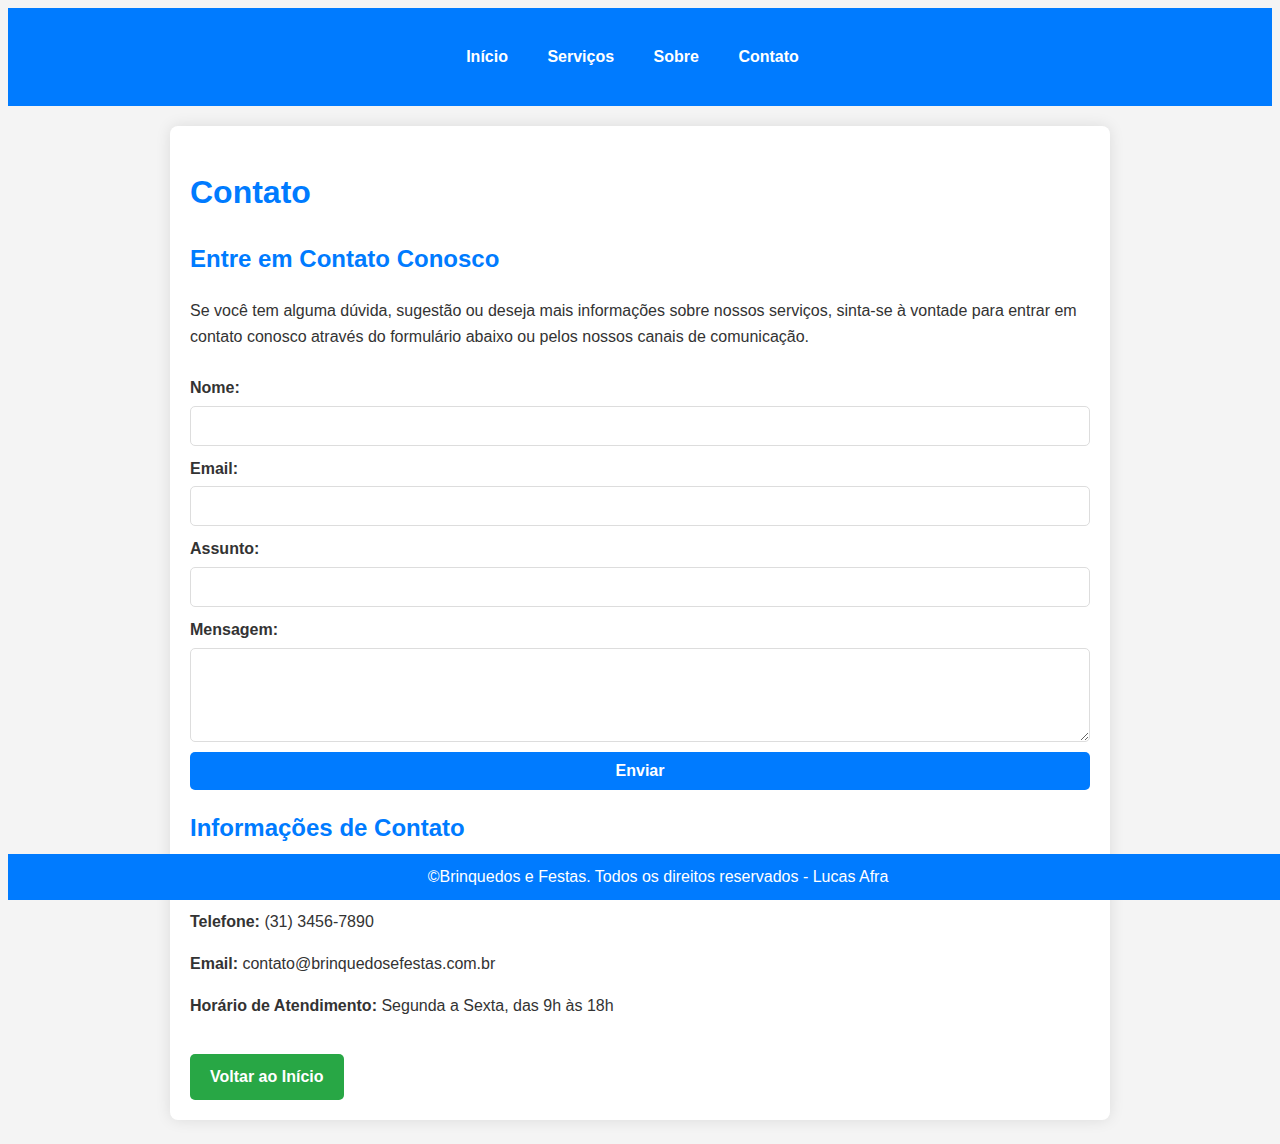
<file: contato.html>
<!DOCTYPE html>
<html lang="pt-br">
<head>
    <meta charset="UTF-8">
    <meta name="viewport" content="width=device-width, initial-scale=1.0">
    <title>Contato - Brinquedos e Festas</title>
    <link rel="stylesheet" href="contato.css">
</head>
<body>
    
    <header>
        <nav>
            <ul>
                <li><a href="index.html" target="_top">Início</a></li>
                <li><a href="servicos.html" target="_top">Serviços</a></li>
                <li><a href="sobre.html" target="_top">Sobre</a></li>
                <li><a href="contato.html" target="_top">Contato</a></li>
            </ul>
        </nav>
    </header>

    <main>
        <section>
            <h1>Contato</h1>
            <h2>Entre em Contato Conosco</h2>
            <p>Se você tem alguma dúvida, sugestão ou deseja mais informações sobre nossos serviços, sinta-se à vontade para entrar em contato conosco através do formulário abaixo ou pelos nossos canais de comunicação.</p>
            
            <form action="enviar_formulario.php" method="post">
                <label for="nome">Nome:</label>
                <input type="text" id="nome" name="nome" required>
                
                <label for="email">Email:</label>
                <input type="email" id="email" name="email" required>
                
                <label for="assunto">Assunto:</label>
                <input type="text" id="assunto" name="assunto" required>
                
                <label for="mensagem">Mensagem:</label>
                <textarea id="mensagem" name="mensagem" rows="4" required></textarea>
                
                <button type="submit">Enviar</button>
            </form>
        </section>

        <section>
            <h2>Informações de Contato</h2>
            <p><strong>Endereço:</strong> Avenida dos Trabalhadores, 456, Bairro Centro, Nova Lima - MG, 34000-000</p>
            <p><strong>Telefone:</strong> (31) 3456-7890</p>
            <p><strong>Email:</strong> contato@brinquedosefestas.com.br</p>
            <p><strong>Horário de Atendimento:</strong> Segunda a Sexta, das 9h às 18h</p>
        </section>

        <!-- Link para voltar ao início -->
        <a href="index.html" class="voltar-home">Voltar ao Início</a>
    </main>

    <footer>
        <p>&copy;Brinquedos e Festas. Todos os direitos reservados - Lucas Afra</p>
    </footer>

</body>
</html>
</file>
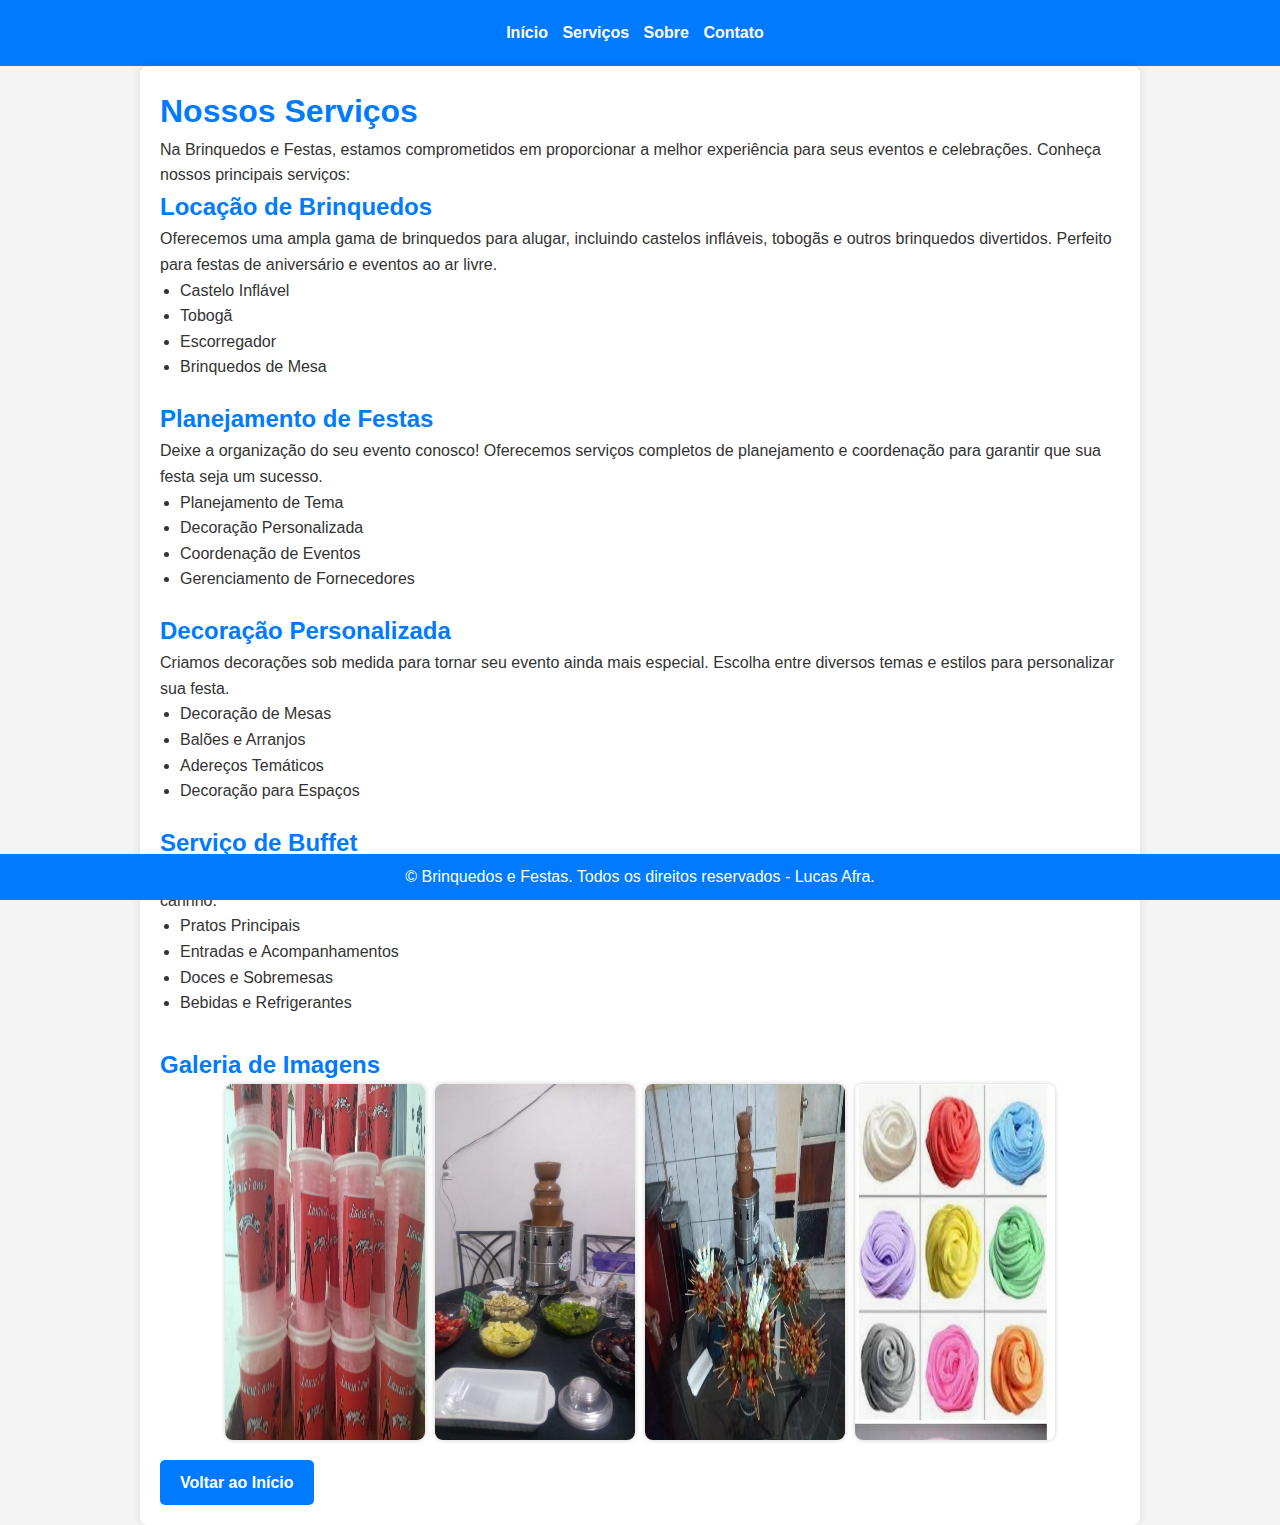
<file: servicos.html>
<!DOCTYPE html>
<html lang="pt-BR">
<head>
    <meta charset="UTF-8">
    <meta name="viewport" content="width=device-width, initial-scale=1.0">
    <title>Serviços - Brinquedos e Festas</title>
    <link rel="stylesheet" href="styles.css">
</head>
<body>

    <header>
        <nav>
            <ul>
                <li><a href="index.html" target="_top">Início</a></li>
                <li><a href="servicos.html" target="_top">Serviços</a></li>
                <li><a href="sobre.html" target="_top">Sobre</a></li>
                <li><a href="contato.html" target="_top">Contato</a></li>
            </ul>
        </nav>
    </header>

    <main>
        <h1>Nossos Serviços</h1>
        <p>Na Brinquedos e Festas, estamos comprometidos em proporcionar a melhor experiência para seus eventos e celebrações. Conheça nossos principais serviços:</p>
        
        <section class="servicos">
            <div class="servico">
                <h2>Locação de Brinquedos</h2>
                <p>Oferecemos uma ampla gama de brinquedos para alugar, incluindo castelos infláveis, tobogãs e outros brinquedos divertidos. Perfeito para festas de aniversário e eventos ao ar livre.</p>
                <ul>
                    <li>Castelo Inflável</li>
                    <li>Tobogã</li>
                    <li>Escorregador</li>
                    <li>Brinquedos de Mesa</li>
                </ul>
            </div>

            <div class="servico">
                <h2>Planejamento de Festas</h2>
                <p>Deixe a organização do seu evento conosco! Oferecemos serviços completos de planejamento e coordenação para garantir que sua festa seja um sucesso.</p>
                <ul>
                    <li>Planejamento de Tema</li>
                    <li>Decoração Personalizada</li>
                    <li>Coordenação de Eventos</li>
                    <li>Gerenciamento de Fornecedores</li>
                </ul>
            </div>

            <div class="servico">
                <h2>Decoração Personalizada</h2>
                <p>Criamos decorações sob medida para tornar seu evento ainda mais especial. Escolha entre diversos temas e estilos para personalizar sua festa.</p>
                <ul>
                    <li>Decoração de Mesas</li>
                    <li>Balões e Arranjos</li>
                    <li>Adereços Temáticos</li>
                    <li>Decoração para Espaços</li>
                </ul>
            </div>

            <div class="servico">
                <h2>Serviço de Buffet</h2>
                <p>Disponibilizamos opções de buffet que atendem a diferentes gostos e necessidades. Nossos pratos são preparados com qualidade e carinho.</p>
                <ul>
                    <li>Pratos Principais</li>
                    <li>Entradas e Acompanhamentos</li>
                    <li>Doces e Sobremesas</li>
                    <li>Bebidas e Refrigerantes</li>
                </ul>
            </div>
        </section>
        
        <section class="imagens-finais">
            <h2>Galeria de Imagens</h2>
            <div class="imagens-container">
                <img src="Img-fotos/26841149_1535191869934940_5537442162956019437_o.jpg" alt="Imagem de Evento 1">
                <img src="Img-fotos/35386855_1690828247704634_6759862947163406336_n.jpg" alt="Imagem de Evento 2">
                <img src="Img-fotos/40002184_1803360863118038_1291923306483548160_n.jpg" alt="Imagem de Evento 3">
                <img src="Img-fotos/53354566_2079719692148819_9198035904516587520_n.jpg" alt="Imagem de Evento 4">
            </div>
        </section>

        <!-- Link para voltar ao início -->
        <a href="index.html" class="voltar-home">Voltar ao Início</a>
    </main>

    <footer>
        <p>&copy; Brinquedos e Festas. Todos os direitos reservados - Lucas Afra.</p>
    </footer>

</body>
</html>
</file>
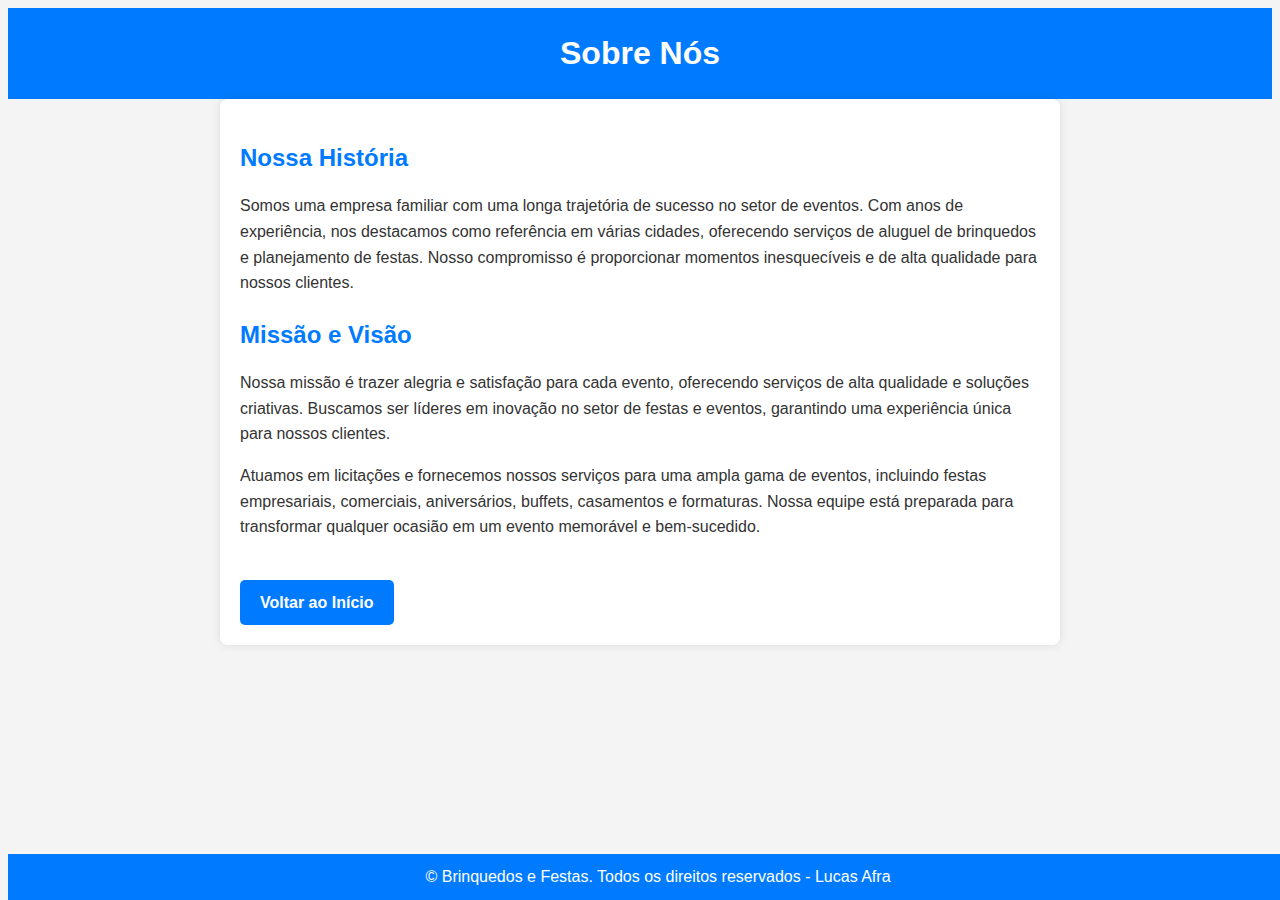
<file: sobre.html>
<!DOCTYPE html>
<html lang="pt-br">
<head>
    <meta charset="UTF-8">
    <meta name="viewport" content="width=device-width, initial-scale=1.0">
    <title>Sobre Nós - Brinquedos e Festas</title>
    <link rel="stylesheet" href="sobre.css">
</head>
<body>
    
    <header>
        <h1>Sobre Nós</h1>
    </header>

    <main>
        <section>
            <h2>Nossa História</h2>
            <p>
                Somos uma empresa familiar com uma longa trajetória de sucesso no setor de eventos. Com anos de experiência, nos destacamos como referência em várias cidades, oferecendo serviços de aluguel de brinquedos e planejamento de festas. Nosso compromisso é proporcionar momentos inesquecíveis e de alta qualidade para nossos clientes.
            </p>
        </section>

        <section>
            <h2>Missão e Visão</h2>
            <p>
                Nossa missão é trazer alegria e satisfação para cada evento, oferecendo serviços de alta qualidade e soluções criativas. Buscamos ser líderes em inovação no setor de festas e eventos, garantindo uma experiência única para nossos clientes.
            </p>
            <p>
                Atuamos em licitações e fornecemos nossos serviços para uma ampla gama de eventos, incluindo festas empresariais, comerciais, aniversários, buffets, casamentos e formaturas. Nossa equipe está preparada para transformar qualquer ocasião em um evento memorável e bem-sucedido.
            </p>
        </section>

        <!-- Link para voltar ao início -->
        <a href="index.html" class="voltar-home">Voltar ao Início</a>
    </main>

    <footer>
        <p>&copy; Brinquedos e Festas. Todos os direitos reservados - Lucas Afra</p>
    </footer>

</body>
</html>
</file>
<file: contato.css>
/* Reset básico para garantir consistência entre navegadores */

contato.css

* {
    margin: 0;
    padding: 0;
    box-sizing: border-box;
}

body {
    font-family: Arial, sans-serif;
    line-height: 1.6;
    color: #333;
    background-color: #f4f4f4; /* Fundo claro e neutro */
}

header {
    background-color: #007bff; /* Azul vibrante para o cabeçalho */
    color: #fff;
    text-align: center;
    padding: 20px;
}

header nav ul {
    list-style: none;
    padding: 0;
}

header nav ul li {
    display: inline;
    margin-right: 15px; /* Aumentado para melhor espaçamento */
}

header nav ul li a {
    color: #fff;
    text-decoration: none;
    font-weight: bold;
    padding: 5px 10px; /* Adicionado padding para uma melhor área de clique */
}

header nav ul li a:hover {
    text-decoration: underline;
    background-color: #0056b3; /* Azul mais escuro para o hover */
    border-radius: 5px; /* Bordas arredondadas para o efeito hover */
}

main {
    padding: 20px;
    max-width: 900px;
    margin: 20px auto; /* Adicionado margin para espaçamento vertical */
    background-color: #fff; /* Fundo branco para o conteúdo */
    border-radius: 8px; /* Bordas arredondadas para o conteúdo */
    box-shadow: 0 0 15px rgba(0, 0, 0, 0.1); /* Sombra suave */
}

h1, h2 {
    color: #007bff; /* Azul vibrante para títulos */
}

form {
    display: flex;
    flex-direction: column;
}

form label {
    margin-top: 10px;
    font-weight: bold;
}

form input, form textarea {
    margin-top: 5px;
    padding: 10px;
    border: 1px solid #ddd; /* Borda mais clara */
    border-radius: 5px; /* Bordas arredondadas para os campos */
    font-size: 16px; /* Fonte maior para melhor legibilidade */
}

form button {
    margin-top: 10px;
    padding: 10px 20px;
    border: none;
    border-radius: 5px;
    background-color: #007bff; /* Azul vibrante para o botão */
    color: #fff;
    font-size: 16px;
    cursor: pointer;
    font-weight: bold; /* Fonte em negrito para destacar o botão */
    transition: background-color 0.3s; /* Transição suave para o hover */
}

form button:hover {
    background-color: #0056b3; /* Azul mais escuro para o hover */
}

.voltar-home {
    display: inline-block;
    margin-top: 20px;
    padding: 10px 20px;
    color: #fff;
    background-color: #28a745; /* Verde para o botão */
    text-decoration: none;
    border-radius: 5px; /* Bordas arredondadas para o botão */
    font-weight: bold;
    text-align: center;
    transition: background-color 0.3s; /* Transição suave para o hover */
}

.voltar-home:hover {
    background-color: #218838; /* Verde mais escuro para o hover */
}

footer {
    background-color: #007bff; /* Azul vibrante para o rodapé */
    color: #fff;
    text-align: center;
    padding: 10px;
    position: fixed;
    bottom: 0;
    width: 100%;
}

footer p {
    margin: 0;
}
</file>
<file: styles.css>
/* Reset básico para garantir consistência entre navegadores */
* {
    margin: 0;
    padding: 0;
    box-sizing: border-box;
}

body {
    font-family: Arial, sans-serif;
    line-height: 1.6;
    color: #333;
    background-color: #f4f4f4; /* Fundo claro e neutro */
}

header {
    background-color: #007bff; /* Azul vibrante para o cabeçalho */
    color: #fff;
    text-align: center;
    padding: 20px;
}

header nav ul {
    list-style: none;
    padding: 0;
}

header nav ul li {
    display: inline;
    margin-right: 10px;
}

header nav ul li a {
    color: #fff;
    text-decoration: none;
    font-weight: bold;
}

header nav ul li a:hover {
    text-decoration: underline;
}

main {
    padding: 20px;
    max-width: 1000px;
    margin: 0 auto;
    background-color: #fff; /* Fundo branco para o conteúdo */
    border-radius: 8px; /* Bordas arredondadas para o conteúdo */
    box-shadow: 0 0 10px rgba(0, 0, 0, 0.1); /* Sombra suave */
}

h1, h2 {
    color: #007bff; /* Azul vibrante para títulos */
}

.servicos {
    margin-bottom: 20px;
}

.servico {
    margin-bottom: 20px;
}

.servico ul {
    list-style-type: disc;
    margin-left: 20px;
}

.imagens-finais {
    margin-top: 30px;
}

.imagens-container {
    display: flex;
    flex-wrap: wrap;
    gap: 10px;
    justify-content: center; /* Centraliza as imagens */
}

.imagens-container img {
    width: 200px; /* Tamanho fixo para imagens */
    height: auto;
    border-radius: 8px; /* Bordas arredondadas para as imagens */
    box-shadow: 0 0 5px rgba(0, 0, 0, 0.2); /* Sombra leve nas imagens */
}

.voltar-home {
    display: inline-block;
    margin-top: 20px;
    padding: 10px 20px;
    color: #fff;
    background-color: #007bff; /* Azul vibrante para o botão */
    text-decoration: none;
    border-radius: 5px; /* Bordas arredondadas para o botão */
    font-weight: bold;
    text-align: center;
}

.voltar-home:hover {
    background-color: #0056b3; /* Azul mais escuro para o hover */
}

footer {
    background-color: #007bff; /* Azul vibrante para o rodapé */
    color: #fff;
    text-align: center;
    padding: 10px;
    position: fixed;
    bottom: 0;
    width: 100%;
}

footer p {
    margin: 0;
}
</file>
<file: sobre.css>
sobre.css

/* Reset básico para garantir consistência entre navegadores */
* {
    margin: 0;
    padding: 0;
    box-sizing: border-box;
}

body {
    font-family: Arial, sans-serif;
    line-height: 1.6;
    color: #333;
    background-color: #f4f4f4; /* Fundo claro e neutro */
}

header {
    background-color: #007bff; /* Azul vibrante para o cabeçalho */
    color: #fff;
    text-align: center;
    padding: 20px;
}

header h1 {
    margin: 0;
    font-size: 2em;
}

main {
    padding: 20px;
    max-width: 800px;
    margin: 0 auto;
    background-color: #fff; /* Fundo branco para o conteúdo */
    border-radius: 8px; /* Bordas arredondadas para o conteúdo */
    box-shadow: 0 0 10px rgba(0, 0, 0, 0.1); /* Sombra suave */
}

h2 {
    color: #007bff; /* Azul vibrante para subtítulos */
    margin-bottom: 10px;
}

section {
    margin-bottom: 20px;
}

.voltar-home {
    display: inline-block;
    margin-top: 20px;
    padding: 10px 20px;
    color: #fff;
    background-color: #007bff; /* Azul vibrante para o botão */
    text-decoration: none;
    border-radius: 5px; /* Bordas arredondadas para o botão */
    font-weight: bold;
    text-align: center;
}

.voltar-home:hover {
    background-color: #0056b3; /* Azul mais escuro para o hover */
}

footer {
    background-color: #007bff; /* Azul vibrante para o rodapé */
    color: #fff;
    text-align: center;
    padding: 10px;
    position: fixed;
    bottom: 0;
    width: 100%;
}

footer p {
    margin: 0;
}
</file>
